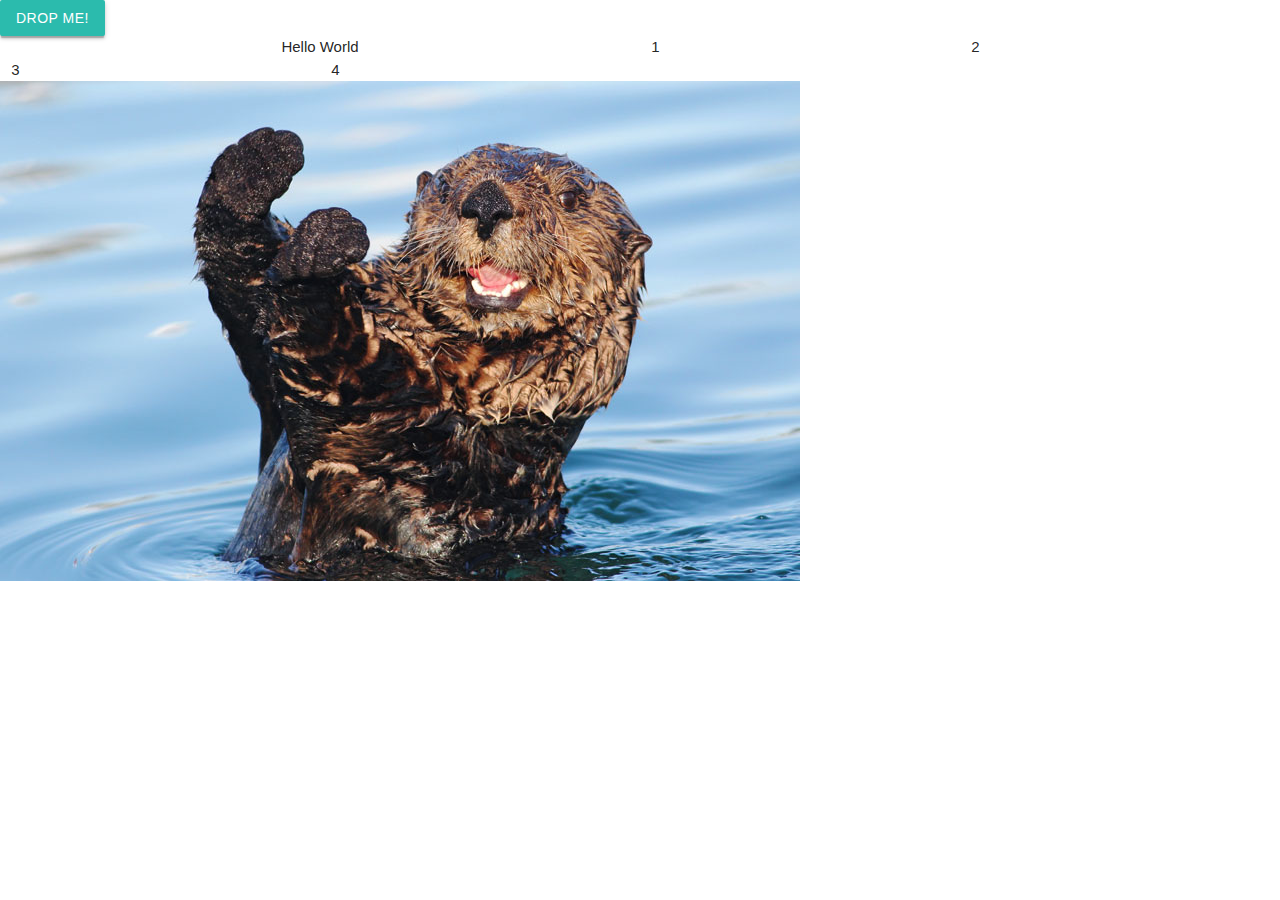
<file: GC-Partiel_1erSemestre/partiel_frameworkjs/index.html>
<!DOCTYPE html>
  <html>
    <head>
      <link href="https://fonts.googleapis.com/icon?family=Material+Icons" rel="stylesheet">
      <link type="text/css" rel="stylesheet" href="css/materialize.css"  media="screen,projection"/>
      <link type="text/css" rel="stylesheet" href="css/style.css"  media="screen,projection"/>
      <meta name="viewport" content="width=device-width, initial-scale=1.0"/>
    </head>
    <body>
      <!-- Vous pouvez coder ici pour vos tests avant de répondre sur le Google Form si besoin ! -->
        <!-- Dropdown Trigger -->
      <a class='dropdown-trigger btn' href='#' data-target='dropdown1'>Drop Me!</a>

      <!-- Dropdown Structure -->
      <ul id='dropdown1' class='dropdown-content margin4'>
        <li><a href="#!">one</a></li>
        <li><a href="#!">two</a></li>
        <li class="divider" tabindex="-1"></li>
        <li><a href="#!">three</a></li>
        <li><a href="#!"><i class="material-icons">view_module</i>four</a></li>
        <li><a href="#!"><i class="material-icons">cloud</i>five</a></li>
      </ul>



      <div class="row">
        <div class="col l6 center">Hello World</div>

        <div class="col s12 m6 l3">1</div>
        <div class="col s12 m6 l3">2</div>
        <div class="col s12 m6 l3">3</div>
        <div class="col s12 m6 l3">4</div>
        <img id="myImg" src="img/bg.jpeg">
      </div>






      <script type="text/javascript" src="js/jquery.min.js"></script>
      <script type="text/javascript" src="js/materialize.min.js"></script>
      <script type="text/javascript" src="js/script.js"></script>
    </body>
  </html>
</file>
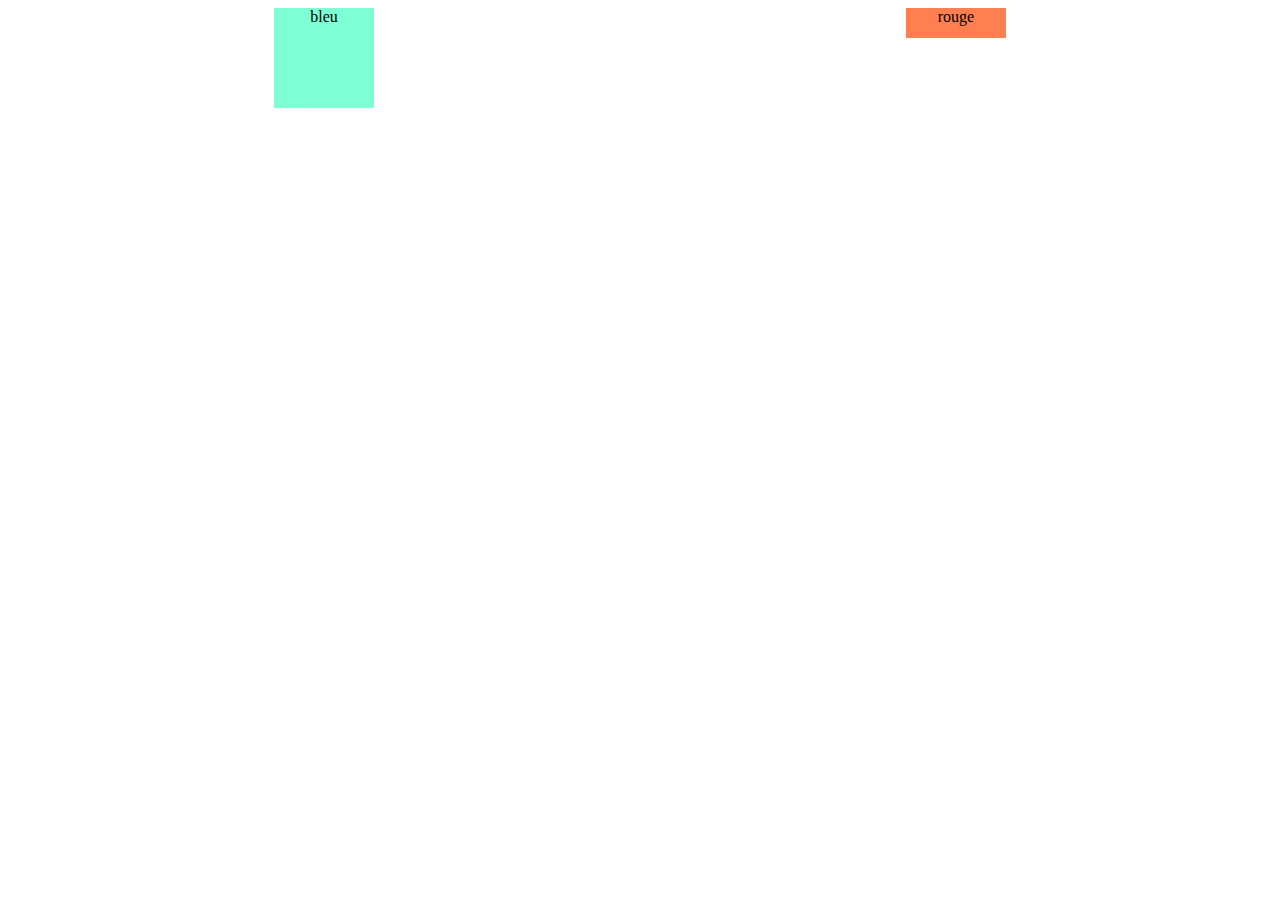
<file: GC-Partiel_1erSemestre/partiel_htmlcss/index.html>
<!DOCTYPE html>
<html>
<head>
  <link type="text/css" rel="stylesheet" href="css/style.css"/>
</head>
<body>
  <!-- Vous pouvez coder ici pour vos tests avant de répondre sur le Google Form si besoin ! -->
  <div class="header">
    <!-- <a href="http://wikipedia.org">Wikipedia</a>
    <img src="img/bg.jpeg" alt="Une image">
    <img src="img/bg.jpeg" alt="Une image">
    <img src="img/bg.jpeg" alt="Une image">
    <p>Salut<p class="bli">bonjour</p></p> -->

    <div id="blue">bleu</div>
    <div id="red">rouge</div>
  </div>


</body>
</html>
</file>
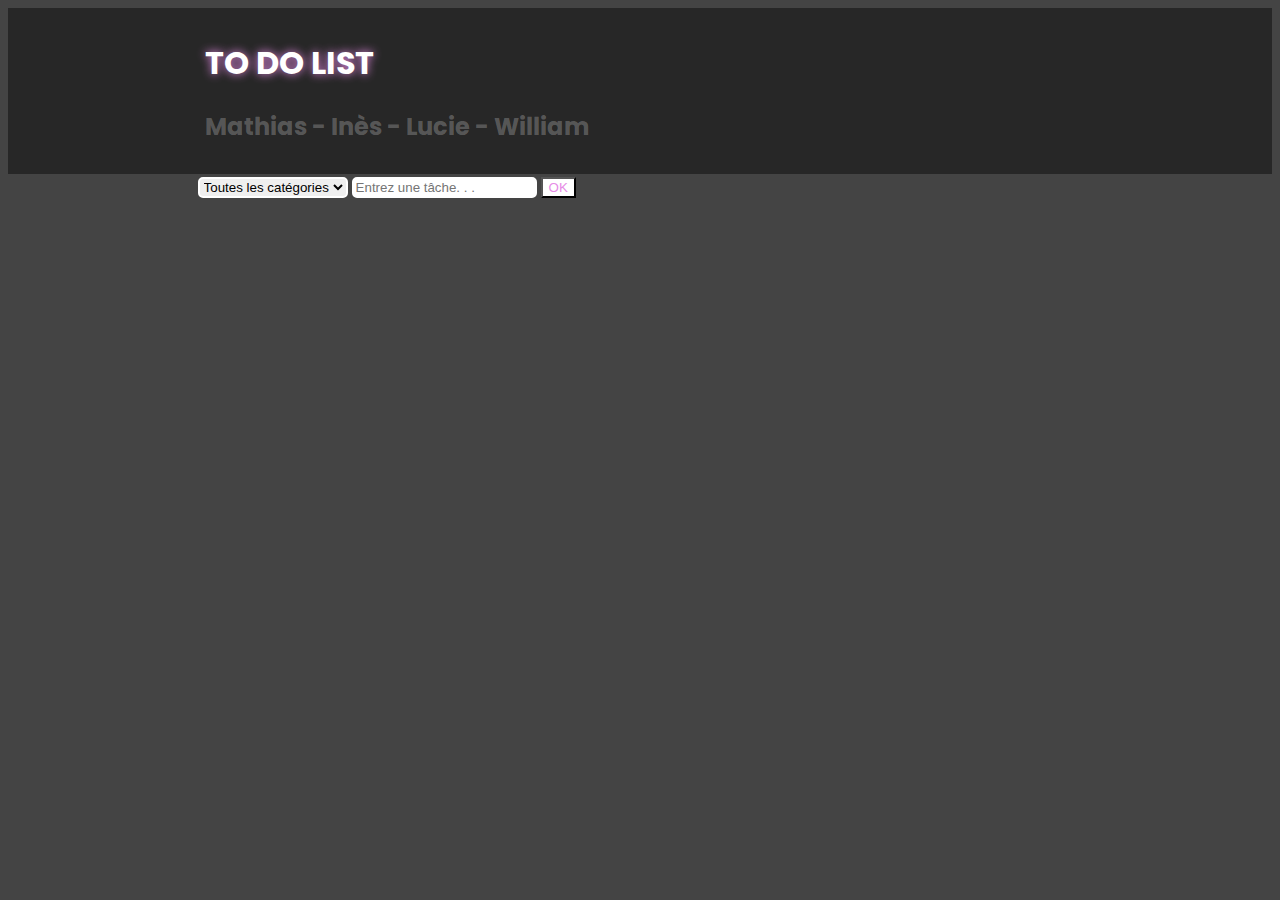
<file: Projet 2/To_do_list_ver2/index.html>
<!DOCTYPE html>
<html lang="en">
<head>
    <meta charset="UTF-8">
    <meta http-equiv="X-UA-Compatible" content="IE=edge">
    <meta name="viewport" content="width=device-width, initial-scale=1.0">
    <link href="https://cdn.jsdelivr.net/npm/bootstrap@5.2.2/dist/css/bootstrap.min.css" rel="stylesheet" integrity="sha384-Zenh87qX5JnK2Jl0vWa8Ck2rdkQ2Bzep5IDxbcnCeuOxjzrPF/et3URy9Bv1WTRi" crossorigin="anonymous">
    <link href="https://fonts.googleapis.com/css?family=Poppins:300,400&display=swap" rel="stylesheet"/>
    <link href="https://cdn.jsdelivr.net/npm/bootstrap-icons@1.9.1/font/bootstrap-icons.css" rel="stylesheet">
    <script src="https://cdn.jsdelivr.net/npm/bootstrap@5.2.2/dist/js/bootstrap.bundle.min.js"></script>

    <link rel="stylesheet" href="assets/css/style.css"/>
    <title>To Do List</title>
</head>

<body>
    <header>
        <div class="text-center">
            <h1 class="display-2"> TO DO LIST </h1>
            <h2>Mathias - Inès - Lucie - William</h2>
        </div>


    </header>

    <div class="input-group mb-3 ">
        <select id="slSearchCategory" class="textBox" onchange="loadNotes()">
            <option value="" selected="selected">Toutes les catégories</option>
            <option id="opt1" value="Personnel">Personnel</option>
            <option value="Travail">Travail</option>
            <option value="Paiements">Paiements</option>
            <option value="Courses">Courses</option>
        </select>

        <input type="text" class="textBox form-control" id="txtToDo" placeholder="Entrez une tâche. . ." aria-label="Text Input">
        <button type="button" onclick="SaveNotes()" class="btn btn-outline-secondary fw-bold">OK</button>
    </div>



    <div id="displayArea">
    </div>



</body>

<script src="assets/javascript/main.js"></script>
</html>
</file>
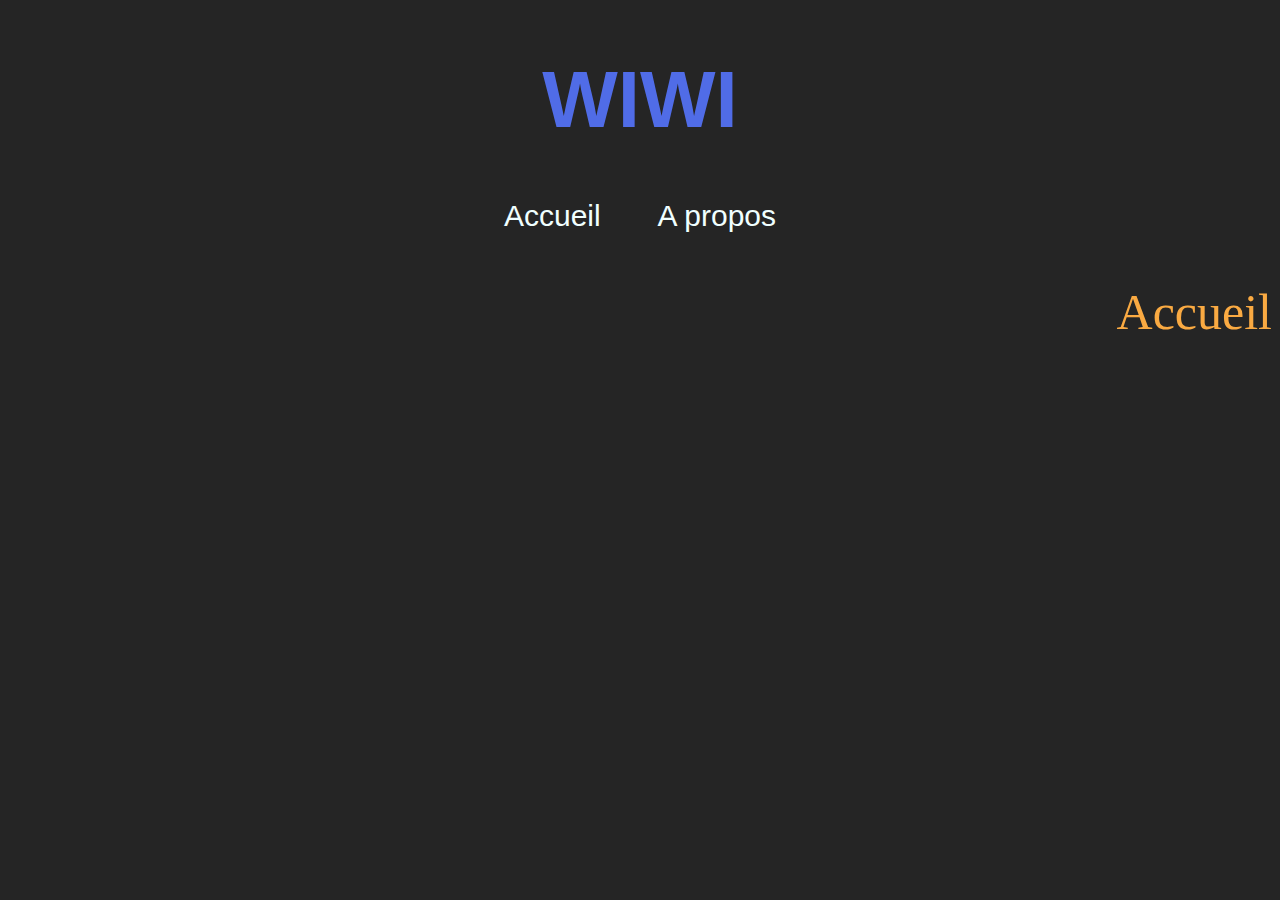
<file: Projet 1/HTML/Exo HTML_CSS/index.html>
<!DOCTYPE html>
<html lang="en">
<head>
    <meta charset="UTF-8">
    <meta http-equiv="X-UA-Compatible" content="IE=edge">
    <meta name="viewport" content="width=device-width, initial-scale=1.0">
    <title>Portofolio exo</title>
    <link rel="stylesheet" href="css/css.css">
</head>


<body>
    <header>
        <div class="top">
            <h1 class="title">WIWI</h1>
        </div>
    </header>

    <div class="link"> 
        <a href="index.html">Accueil</a href>
        <a href="about.html">A propos</a href>
    </div>

        <p class="text">Accueil</p>
    </div>


</body>
</html>
</file>
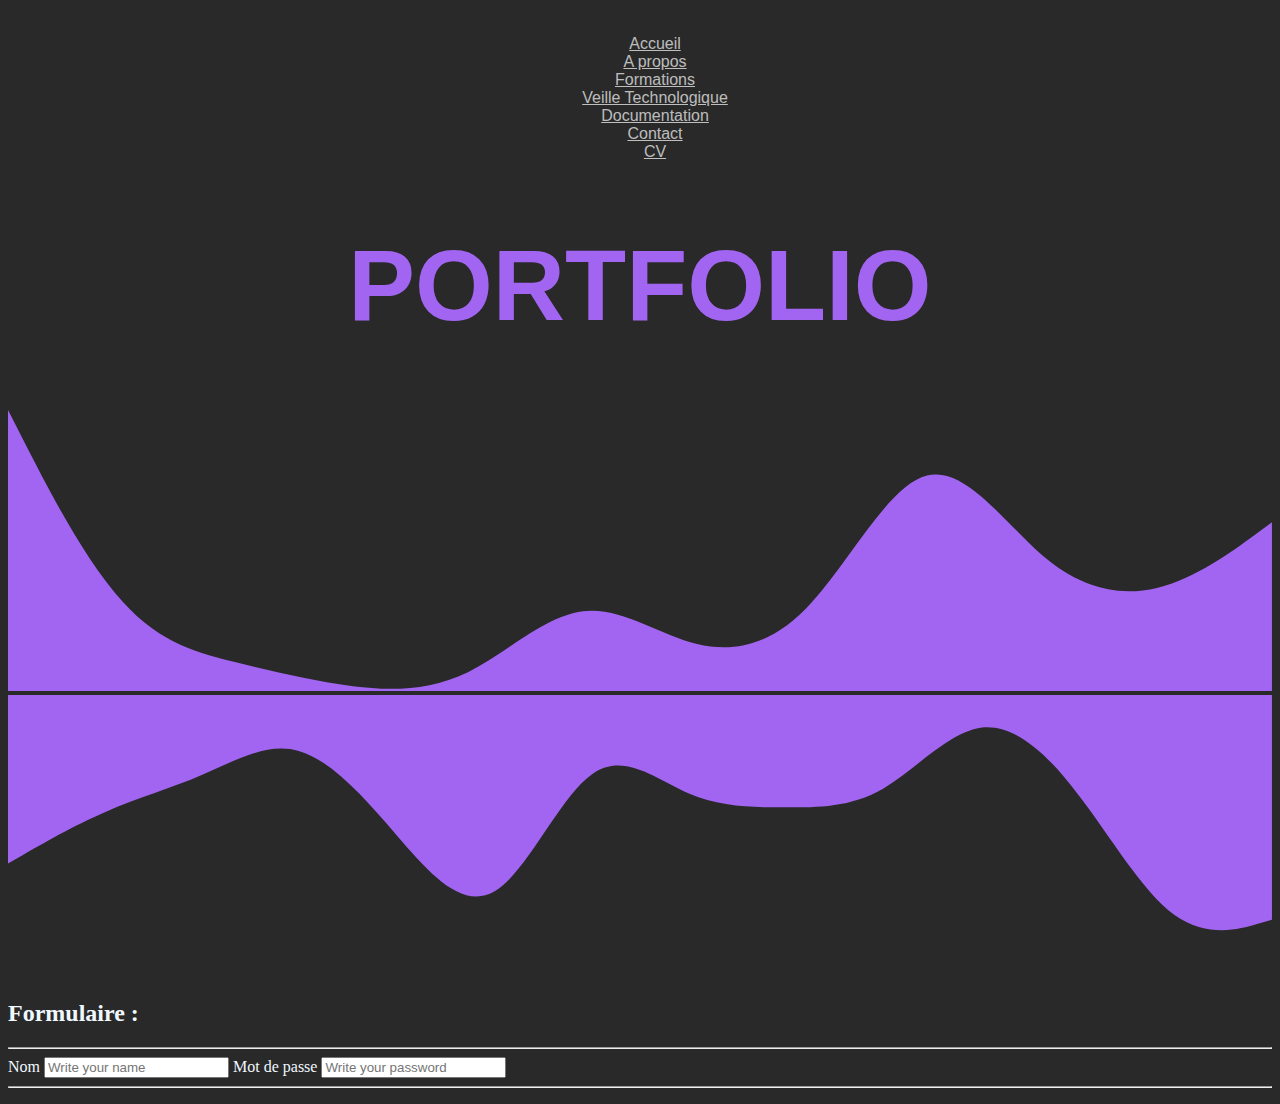
<file: Projet 1/HTML/Projet HTML_CSS/index.html>
<!DOCTYPE html>
<html lang="en">
    <link href="css/style.css" rel="stylesheet">

<head>
    <meta charset="UTF-8">
    <meta http-equiv="X-UA-Compatible" content="IE=edge">
    <meta name="viewport" content="width=device-width, initial-scale=1.0">
    <title>Projet HTML/CSS</title>
</head>

<body>

    <nav id="navbar" class="navbar">
        <ul>
          <li><a class="nav-link active" href="#header" target="_blank">Accueil</a></li>
          <li><a class="nav-link" href="#about">A propos</a></li>
          <li><a class="nav-link" href="#resume">Formations</a></li>
          <li><a class="nav-link" href="#services">Veille Technologique</a></li>
          <li><a class="nav-link" href="#portfolio">Documentation</a></li>
          <li><a class="nav-link" href="#contact">Contact</a></li>
          <li><a class="nav-link" href="#cv">CV</a></li>
        </ul>

        <i class="bi bi-list mobile-nav-toggle"></i>
      </nav>

    <div class="title">
        <h1>Portfolio</h1>
    </div>
    <section class="sect" id="Presentation">
        <svg xmlns="http://www.w3.org/2000/svg" viewBox="0 0 1440 320"><path fill="#a265f1" fill-opacity="1" d="M0,0L21.8,42.7C43.6,85,87,171,131,218.7C174.5,267,218,277,262,288C305.5,299,349,309,393,314.7C436.4,320,480,320,524,298.7C567.3,277,611,235,655,229.3C698.2,224,742,256,785,266.7C829.1,277,873,267,916,218.7C960,171,1004,85,1047,74.7C1090.9,64,1135,128,1178,165.3C1221.8,203,1265,213,1309,202.7C1352.7,192,1396,160,1418,144L1440,128L1440,320L1418.2,320C1396.4,320,1353,320,1309,320C1265.5,320,1222,320,1178,320C1134.5,320,1091,320,1047,320C1003.6,320,960,320,916,320C872.7,320,829,320,785,320C741.8,320,698,320,655,320C610.9,320,567,320,524,320C480,320,436,320,393,320C349.1,320,305,320,262,320C218.2,320,175,320,131,320C87.3,320,44,320,22,320L0,320Z"></path></svg>
        <svg xmlns="http://www.w3.org/2000/svg" viewBox="0 0 1440 320"><path fill="#a265f1" fill-opacity="1" d="M0,192L18.5,181.3C36.9,171,74,149,111,133.3C147.7,117,185,107,222,90.7C258.5,75,295,53,332,64C369.2,75,406,117,443,160C480,203,517,245,554,224C590.8,203,628,117,665,90.7C701.5,64,738,96,775,112C812.3,128,849,128,886,128C923.1,128,960,128,997,106.7C1033.8,85,1071,43,1108,37.3C1144.6,32,1182,64,1218,112C1255.4,160,1292,224,1329,250.7C1366.2,277,1403,267,1422,261.3L1440,256L1440,0L1421.5,0C1403.1,0,1366,0,1329,0C1292.3,0,1255,0,1218,0C1181.5,0,1145,0,1108,0C1070.8,0,1034,0,997,0C960,0,923,0,886,0C849.2,0,812,0,775,0C738.5,0,702,0,665,0C627.7,0,591,0,554,0C516.9,0,480,0,443,0C406.2,0,369,0,332,0C295.4,0,258,0,222,0C184.6,0,148,0,111,0C73.8,0,37,0,18,0L0,0Z"></path></svg>
        <h2>
            Formulaire :
        </h2>
    <div> <hr>
        <form >
            <label for="name">Nom</label>
            <input type="text" id="name" placeholder="Write your name">
            <label for="password">Mot de passe</label>
            <input type="text" id="password" placeholder="Write your password">
        </form>
        <hr>
    </div>
    </section>

</body>
</html>
</file>
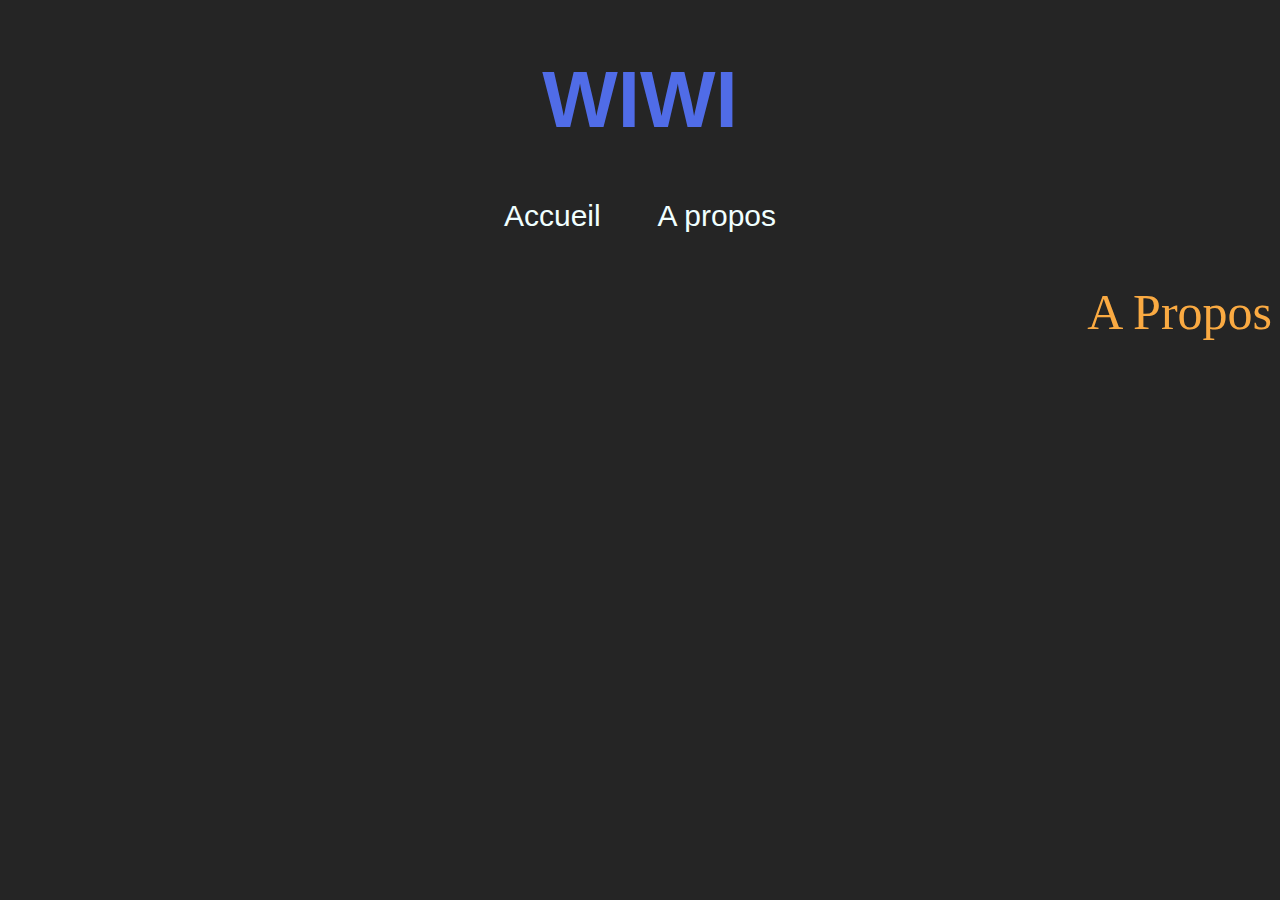
<file: Projet 1/HTML/Exo HTML_CSS/about.html>
<!DOCTYPE html>
<html lang="en">
<head>
    <meta charset="UTF-8">
    <meta http-equiv="X-UA-Compatible" content="IE=edge">
    <meta name="viewport" content="width=device-width, initial-scale=1.0">
    <title>Portofolio exo</title>
    <link rel="stylesheet" href="css/css.css">
</head>


<body>
    <header>
        <div class="top">
            <h1 class="title">WIWI</h1>
        </div>
    </header>

    <div class="link"> 
        <a href="index.html">Accueil</a href>
        <a href="about.html">A propos</a href>
    </div>
        <p class="text">A Propos</p>
    </div>


</body>
</html>
</file>
<file: GC-Partiel_1erSemestre/partiel_frameworkjs/css/style.css>
.dropdown-content {top: 40px !important;}
</file>
<file: GC-Partiel_1erSemestre/partiel_htmlcss/css/style.css>
/* Faites vos tests !! */
p.bli{
    color: red;
    font-size: 2rem;
    font-family: Verdana, Geneva, Tahoma, sans-serif;
    text-align: center;
    background-color: brown;
    text-transform:uppercase
}
/* .header{background-image: url(/img/bg.jpeg);}
.header{min-height: 500px;} */
.header{text-align:center; display:flex; justify-content:space-around;align-items:flex-start;}
#blue{background-color: aquamarine;width: 100px;height: 100px;}
#red{background-color: coral;width: 100px;height: 30px;}
</file>
<file: Projet 2/To_do_list_ver2/assets/css/style.css>
body
{
    font-family: "Open Sans", sans-serif;
    scroll-behavior: smooth;
    font-family: "Poppins", sans-serif;
    background-color: rgb(68, 68, 68);
    overflow-x: hidden;
}

header {
    transition: ease-in-out 0.3s;
    overflow-y: auto;
    padding: 10px;
    background: #272727;
}


/*--------------------------------------------------------------
# TITLES
--------------------------------------------------------------*/
h1{
    color: #ffffff;
    text-shadow: 0px 0px 10px #e68be6;
}
h2{
    color: #ffffff3d;
}

/*--------------------------------------------------------------
# BUTTONS
--------------------------------------------------------------*/
.input-group > button {
    background-color: #FFF;
    color: #e68be6;
}
.input-group > button:hover {
    background-color: #e68be6;
    color: #ffffff;
    
}

select:focus { 
    background-color: #dbdbdb;
    transition: 1s;
}



/*--------------------------------------------------------------
# TEXT
--------------------------------------------------------------*/
.textBox
{
    border-radius: 5px;
    border: 2px solid #FFF;
}


/*--------------------------------------------------------------
# TASKS
--------------------------------------------------------------*/
div{ 
    padding-left: 15%;
    padding-right: 15%;
}
.displayToDo
{
    filter: drop-shadow(0px 5px 5px black); /* Ombre */
    background: rgba(0, 0, 0, 0.9);
    border-radius: 10px;
    color: #ffffff;
    float: left;
    margin: 10px;
    padding: 30px;
    padding-bottom: 10%;
    transition: all 0.5s ease;
}
</file>
<file: Projet 1/HTML/Exo HTML_CSS/css/css.css>
body{
    background-color: rgb(37, 37, 37);
}
.top h1{
    text-align: center;
    color: rgb(80, 108, 231);
    font-size: 80px;
    font-family: Verdana, Tahoma, sans-serif;
}


.link a:hover{
    color: rgb(250, 170, 66);
    transition: 0.3s;
    font-style: bold;
}

.link, .link a{
    text-decoration: none;
    color: azure;
    font-size: 30px;
    font-family: Verdana, Tahoma, sans-serif;
    padding-left: 2%;
    padding-right: 2%;
    text-align: center;
}


.text{
    position: relative;
    text-align: right;
    font-size: 50px;
    color: rgb(250, 170, 66);
}
</file>
<file: Projet 1/HTML/Projet HTML_CSS/css/style.css>
body{
    background: #292929;
}
.sect{
    overflow: hidden;
    color: aliceblue;
}

.title{
    font-size: 50px;
    text-transform: uppercase;
    color: #a265f1;
    font-family: "Poppins", sans-serif;
    text-align: center;
    text-decoration: none;
}
.svg {
    position:absolute;
    margin-top: 50px;
}
.navbar {
    padding: 0;
    margin-top: 35px;
  }
  .navbar ul {
    margin: 0;
    padding: 0;
    list-style: none;
    text-align: center;
    margin-left: 30px;
    
  }
  .navbar a, .navbar a:focus {
    text-align: center;
    justify-content: space-between;
    padding: 0;
    font-family: "Poppins", sans-serif;
    font-size: 16px;
    font-weight: 400;
    transition: 0.3s;
    color: rgba(255, 255, 255, 0.7);
  }
  .navbar a i, .navbar a:focus i {
    font-size: 12px;
    line-height: 0;
    margin-left: 5px;
  }
  .navbar a:before {
    content: "";
    position: absolute;
    width: 0;
    height: 2px;
    bottom: -4px;
    left: 0;
    background-color: #e96060;
    visibility: hidden;
    width: 0px;
    transition: all 0.3s ease-in-out 0s;
  }
  .navbar a:hover{
    color: #e96060;
  }
  
.sect p{
    font-size: 35px;
    color: #ffffff;
    font-family: "Poppins", sans-serif;
}
</file>
